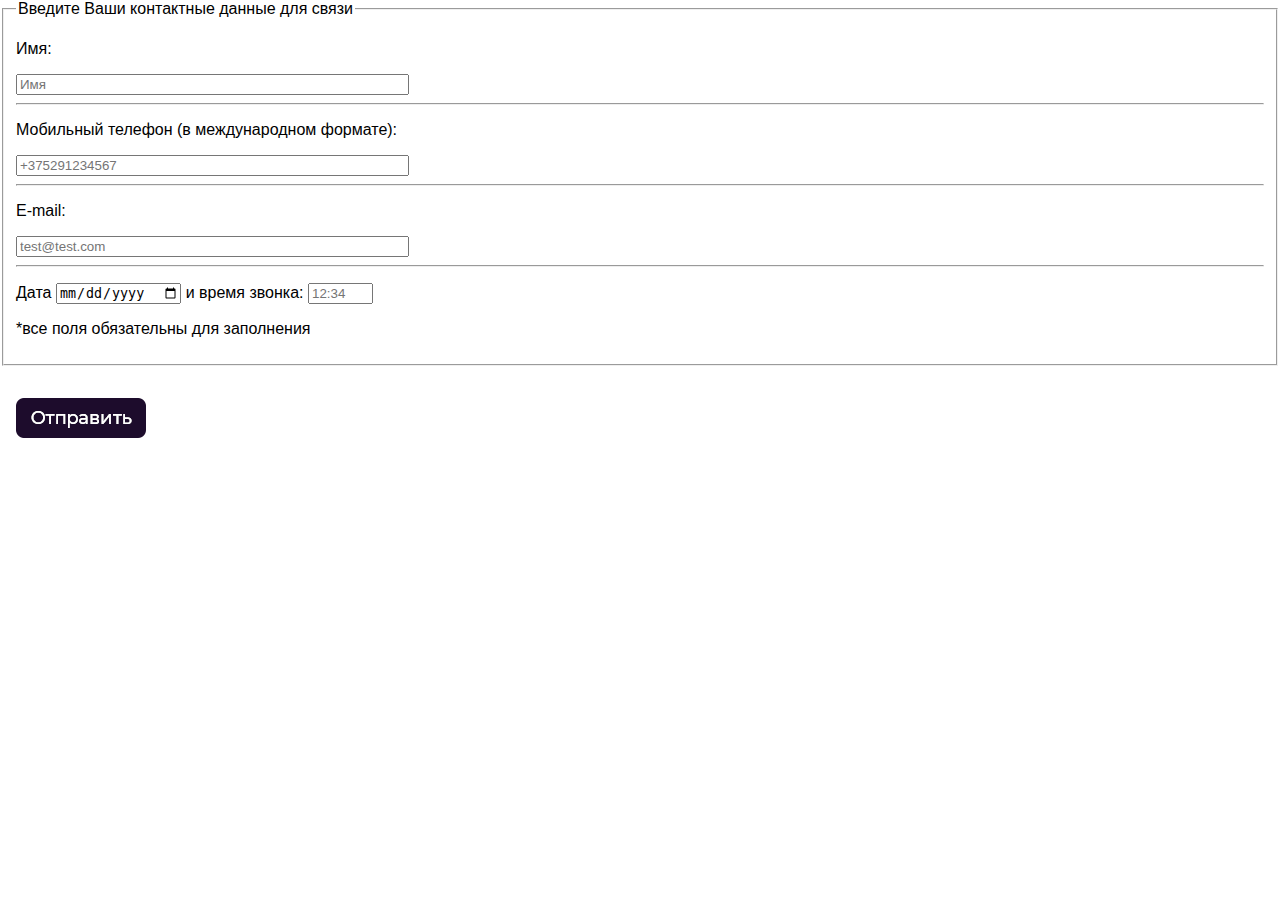
<file: forma.html>
<!DOCTYPE HTML>
<html>

<head>
    <meta http-equiv="Content-Type" content="text/html; charset=utf-8">
    <title>Обратная связь</title>
    <!--<link href="css/style.css" type="text/css" rel="stylesheet">-->

</head>
    <link href="css/style.css" type="text/css" rel="stylesheet">
<body>
    <form action="formd.php" method="POST" name="meform">

        <fieldset>
            <legend>Введите Ваши контактные данные для связи</legend>


            <label><p>Имя:</p>
       <input   type="text"
                maxlength="15"
                size="46"
                name="name"
                placeholder="Имя" 
                pattern="^[_a-zA-Z1-9а-яА-ЯёЁ ]+$"
                required></label>
            <hr>

            <label><p>Мобильный телефон (в международном формате):</p>
       <input type="text"
              maxlength="13"
              size="46"
              name="phone"
              placeholder="+375291234567"
             pattern="^\+375(25|29|33|34)[0-9]{7}$"
              required></label>
            <hr>

            <label><p>E-mail:</p>
       <input type="email"
              maxlength="45"
              size="46"
              name="email"
              placeholder="test@test.com"
              required></label>
            <hr>

            <label><p>Дата
       <input type="date"
              maxlength="15"
              size="15"
              name="date"
              placeholder="дд.мм.гггг"
              pattern="[0-9]{2}\.[0-9]{2}\.[0-9]{4}"
              required>
                и время звонка:
        <input type="text"
               size="5"
              name="time"
               placeholder="12:34"
               pattern="([01]?[0-9]{1}|2[0-3]{1}):[0-5]{1}[0-9]{1}"
               required></p></label>


            <p>*все поля обязательны для заполнения</p>
        </fieldset>

        <p title="Нажмите для отправки" class="btn"><input type="image" src="images/btn0.png" onmouseover="this.src='images/btn.png';" onmouseout="this.src='images/btn0.png';"></p>


    </form>
    
        <script>$(window).scroll(function() {
    $('.btn').each(function(){
      var imagePos = $(this).offset().top;
      var topOfWindow = $(window).scrollTop();
      if (imagePos < topOfWindow+300) {
        $(this).addClass('bounceIn');
      }
    });
  });</script>

</body>

</html>
</file>
<file: css/style.css>
@charset "UTF-8";
html,
body {
    margin: 0;
    padding: 0;
}

*,
*::before,
*:after {
    box-sizing: border-box;
}

header {
    position: relative;
    overflow: hidden;
    width: 100%;
    height: 100vh;
    background: url(../images/me1.jpg) no-repeat;
    background-position: center;
    background-size: cover;
}

.hello {
    position: absolute;
    top: -58%;
    right: 20vh;
    bottom: 0;
    left: 0;
    z-index: 1;
}

hgroup {
    display: inline-block;
    text-align: center;
    position: absolute;
    width: 50%;
    top: 0;
    right: 0;
    bottom: 0;
    left: 0;
    height: 200px;
    margin: auto;
    color: #fff;
    z-index: 2;
}

.overlay {
    position: absolute;
    top: 0;
    right: 0;
    bottom: 0;
    left: 0;
    background: url(../images/me3.jpg) no-repeat;
    background-position: center;
    background-size: cover;
    z-index: 0;
    opacity: 0;
}

.about {
    width: 100%;
    height: 100vh;
    padding: 80px 0;
    text-align: center;
}


/*--------Glitch animation--------*/

@import url("https://fonts.googleapis.com/css?family=Montserrat:900");

body {
    font-family: 'Montserrat', sans-serif;  /*height: 2000px;*/
}

.glitch {
    color: #1d0c2c;
    font-family: 'Montserrat', sans-serif;
    font-weight: 900;
    font-size: 70px;
    position: relative;
    width: 200px;
    margin: auto;
}

@keyframes noise-anim {
    0% {
        clip: rect(40px, 9999px, 53px, 0);
    }
    2% {
        clip: rect(15px, 9999px, 46px, 0);
    }
    4% {
        clip: rect(56px, 9999px, 78px, 0);
    }
    6% {
        clip: rect(93px, 9999px, 24px, 0);
    }
    8% {
        clip: rect(61px, 9999px, 1px, 0);
    }
    10% {
        clip: rect(26px, 9999px, 81px, 0);
    }
    12% {
        clip: rect(79px, 9999px, 63px, 0);
    }
    14% {
        clip: rect(39px, 9999px, 86px, 0);
    }
    16% {
        clip: rect(84px, 9999px, 60px, 0);
    }
    18% {
        clip: rect(91px, 9999px, 67px, 0);
    }
    20% {
        clip: rect(66px, 9999px, 84px, 0);
    }
    22% {
        clip: rect(28px, 9999px, 89px, 0);
    }
    24% {
        clip: rect(11px, 9999px, 76px, 0);
    }
    26% {
        clip: rect(58px, 9999px, 58px, 0);
    }
    28% {
        clip: rect(82px, 9999px, 97px, 0);
    }
    30% {
        clip: rect(27px, 9999px, 29px, 0);
    }
    32% {
        clip: rect(85px, 9999px, 67px, 0);
    }
    34% {
        clip: rect(47px, 9999px, 98px, 0);
    }
    36% {
        clip: rect(92px, 9999px, 24px, 0);
    }
    38% {
        clip: rect(41px, 9999px, 85px, 0);
    }
    40% {
        clip: rect(79px, 9999px, 71px, 0);
    }
    42% {
        clip: rect(21px, 9999px, 41px, 0);
    }
    44% {
        clip: rect(3px, 9999px, 95px, 0);
    }
    46% {
        clip: rect(29px, 9999px, 41px, 0);
    }
    48% {
        clip: rect(66px, 9999px, 47px, 0);
    }
    50% {
        clip: rect(54px, 9999px, 73px, 0);
    }
    52% {
        clip: rect(73px, 9999px, 61px, 0);
    }
    54% {
        clip: rect(76px, 9999px, 22px, 0);
    }
    56% {
        clip: rect(40px, 9999px, 59px, 0);
    }
    58% {
        clip: rect(6px, 9999px, 78px, 0);
    }
    60% {
        clip: rect(69px, 9999px, 84px, 0);
    }
    62% {
        clip: rect(35px, 9999px, 51px, 0);
    }
    64% {
        clip: rect(78px, 9999px, 84px, 0);
    }
    66% {
        clip: rect(62px, 9999px, 53px, 0);
    }
    68% {
        clip: rect(97px, 9999px, 46px, 0);
    }
    70% {
        clip: rect(55px, 9999px, 56px, 0);
    }
    72% {
        clip: rect(60px, 9999px, 83px, 0);
    }
    74% {
        clip: rect(19px, 9999px, 36px, 0);
    }
    76% {
        clip: rect(70px, 9999px, 54px, 0);
    }
    78% {
        clip: rect(69px, 9999px, 67px, 0);
    }
    80% {
        clip: rect(21px, 9999px, 78px, 0);
    }
    82% {
        clip: rect(91px, 9999px, 10px, 0);
    }
    84% {
        clip: rect(36px, 9999px, 40px, 0);
    }
    86% {
        clip: rect(45px, 9999px, 68px, 0);
    }
    88% {
        clip: rect(34px, 9999px, 4px, 0);
    }
    90% {
        clip: rect(99px, 9999px, 73px, 0);
    }
    92% {
        clip: rect(88px, 9999px, 43px, 0);
    }
    94% {
        clip: rect(7px, 9999px, 53px, 0);
    }
    96% {
        clip: rect(9px, 9999px, 5px, 0);
    }
    98% {
        clip: rect(22px, 9999px, 1px, 0);
    }
    100% {
        clip: rect(21px, 9999px, 69px, 0);
    }
}

.glitch:after {
    content: attr(data-text);
    position: absolute;
    left: 2px;
    text-shadow: -3px 0 #ec1158;
    top: 0;
    color: #1d0c2c;
    overflow: hidden;
    clip: rect(0, 500px, 0, 0);
    animation: noise-anim 2s infinite linear alternate-reverse;
}

@keyframes noise-anim-2 {
    0% {
        clip: rect(17px, 9999px, 89px, 0);
    }
    5% {
        clip: rect(48px, 9999px, 32px, 0);
    }
    10% {
        clip: rect(22px, 9999px, 17px, 0);
    }
    15% {
        clip: rect(32px, 9999px, 36px, 0);
    }
    20% {
        clip: rect(22px, 9999px, 46px, 0);
    }
    25% {
        clip: rect(48px, 9999px, 24px, 0);
    }
    30% {
        clip: rect(2px, 9999px, 41px, 0);
    }
    35% {
        clip: rect(94px, 9999px, 16px, 0);
    }
    40% {
        clip: rect(4px, 9999px, 10px, 0);
    }
    45% {
        clip: rect(90px, 9999px, 52px, 0);
    }
    50% {
        clip: rect(8px, 9999px, 74px, 0);
    }
    55% {
        clip: rect(21px, 9999px, 12px, 0);
    }
    60% {
        clip: rect(84px, 9999px, 21px, 0);
    }
    65% {
        clip: rect(58px, 9999px, 27px, 0);
    }
    70% {
        clip: rect(24px, 9999px, 35px, 0);
    }
    75% {
        clip: rect(44px, 9999px, 70px, 0);
    }
    80% {
        clip: rect(17px, 9999px, 66px, 0);
    }
    85% {
        clip: rect(42px, 9999px, 29px, 0);
    }
    90% {
        clip: rect(73px, 9999px, 17px, 0);
    }
    95% {
        clip: rect(69px, 9999px, 80px, 0);
    }
    100% {
        clip: rect(99px, 9999px, 50px, 0);
    }
}

.glitch:before {
    content: attr(data-text);
    position: absolute;
    left: -2px;
    text-shadow: 3px 0 #13b6fa;
    top: 2px;
    color: #1d0c2c;
    overflow: hidden;
    clip: rect(0, 900px, 0, 0);
    animation: noise-anim-2 3s infinite linear alternate-reverse;
}
/*-------Конец анимации-------*/

h1 {
    text-rendering: optimizelegibili;
    margin: 0;
    font-size: 8rem;
    color: #fff !important;
}

/*p {
    font-size: 20px;
}*/

.centr{margin: -5% 0% 0% 0%;}

#menu li {
    display: inline;
    margin-right: 50px;
    margin-left: 50px;
    font-family: 'Montserrat', sans-serif;
    font-weight: 700;
    list-style-type: none;
    /*vertical-align:middle;*/
}



/*-------Расположение верхнего меню--------*/

.centr {
      background-position: 10%, ;
    position: relative;
  box-sizing:border-box;
    float: none;

}


#menu nav{
  margin-top: -60px;
  background: #1d0c2c;
  text-align: center;
  height: 50px;
  width: 100%;
}

#menu nav ul {
  padding: 0%;
   margin: -20px auto;
  display: inline-block;
  height: 50px;
}

#menu nav ul li {
  float: left;
  padding: 35px 0px;
  list-style: none;
  margin-right: 50px;
  line-height: 50px;
    height: 50px;
margin-top: 5px}


.about {position: fixed;
    top: -20px;
z-index: 999;
}
/*#menu{
  top: 40px; 

  position: fixed;
  z-index: 999;
 }*/

.centr a {
  text-decoration: none;
  color: #fff;
}

/*-------Анимация верхнего меню--------*/
.glitch-btn {
  display: inline-block;
  position: absolute;
  /*top: 50%;
  left: 50%;*/  
  transform: translate(-50%, -50%);
  font-size: 16px;
  transition: all 0.8s cubic-bezier(0.23, 1, 0.32, 1);
}

.glitch-btn:hover {
  color: #ec1158;
}

.glitch-btn:hover:before {
  background: #13b6fa;
  transform: translateX(1500%/*2250%*/) scaleX(30/*50*/) scaleY(0.1);
}

.glitch-btn:before {
  content: "";
  position: absolute;
  left: -15%;
  top: 10%;
  background: #1d0c2c;
  width: 3px;
  height: 80%;
  padding: 0px;
  z-index: -1;
  transition: all 0.8s cubic-bezier(0.23, 1, 0.32, 1);
}

@keyframes glitchin {
  100% {
    transform: translate(0px, 0px);
  }
  
  90% {
    -webkit-transform: translate(0.6px, -0.3px);
    transform: translate(0.6px, -0.3px);
  }
  
  80% {
    -webkit-transform: translate(1.2px, 0.2px);
    transform: translate(1.2px, 0.2px);
  }
  
  70% {
    -webkit-transform: translate(0.3px, 1.2px);
    transform: translate(0.3px, 1.2px);
  }
  
  60% {
    -webkit-transform: translate(3.6px, 0.4px);
    transform: translate(3.6px, 0.4px);
  }
  
  50% {
    -webkit-transform: translate(-3px, -1px);
    transform: translate(-3px, -1px);
  }
  
  40% {
    -webkit-transform: translate(-4.2px, 2.4px);
    transform: translate(-4.2px, 2.4px);
  }
  
  30% {
    -webkit-transform: translate(-1.4px, 2.8px);
    transform: translate(-1.4px, 2.8px);
  }
  
  20% {
    -webkit-transform: translate(0px, -1.6px);
    transform: translate(0px, -1.6px);
  }
  
  10% {
    -webkit-transform: translate(3.6px, 3.6px);
    transform: translate(3.6px, 3.6px);
  }
  
}
.glitch-btn .mask {
  position: absolute;
  -webkit-backface-visibility: hidden;
  height: 0%;
  width: 100%;
  overflow: hidden;
  display: none;
}

.glitch-btn .mask span {
  position: absolute;
  left: 50%;
  -webkit-transform: translateX(-50%);
  transform: translateX(-50%);
  width: 100%;
  top: -100%;
}

.glitch-btn .mask {
  top: 20%;
}

.glitch-btn:hover .mask {
  animation: glitchin 0.2s both;
}

.glitch-btn:hover .text {
  animation: fade-in 0.8s forwards;
}

.glitch-btn:hover .mask {
  display: inline;
}

@keyframes fade-in {
  from {
    opacity: 0;
  }
  to {
    opacity: 1;
  }
}
/*-------Конец анимации--------*/

.descript p{padding: 0 35px;
font-size: 14px;}

/*.footer {
  position: relative;
  left: 0;
  bottom: 0;
  width: 100%;
  height: 80px;
}
.footer a{position:absolute;
	bottom:0;}*/

.footer {
	width: 100%;
	height: 100vh;
	padding: 0 80px;
	text-align: center;
}
</file>
